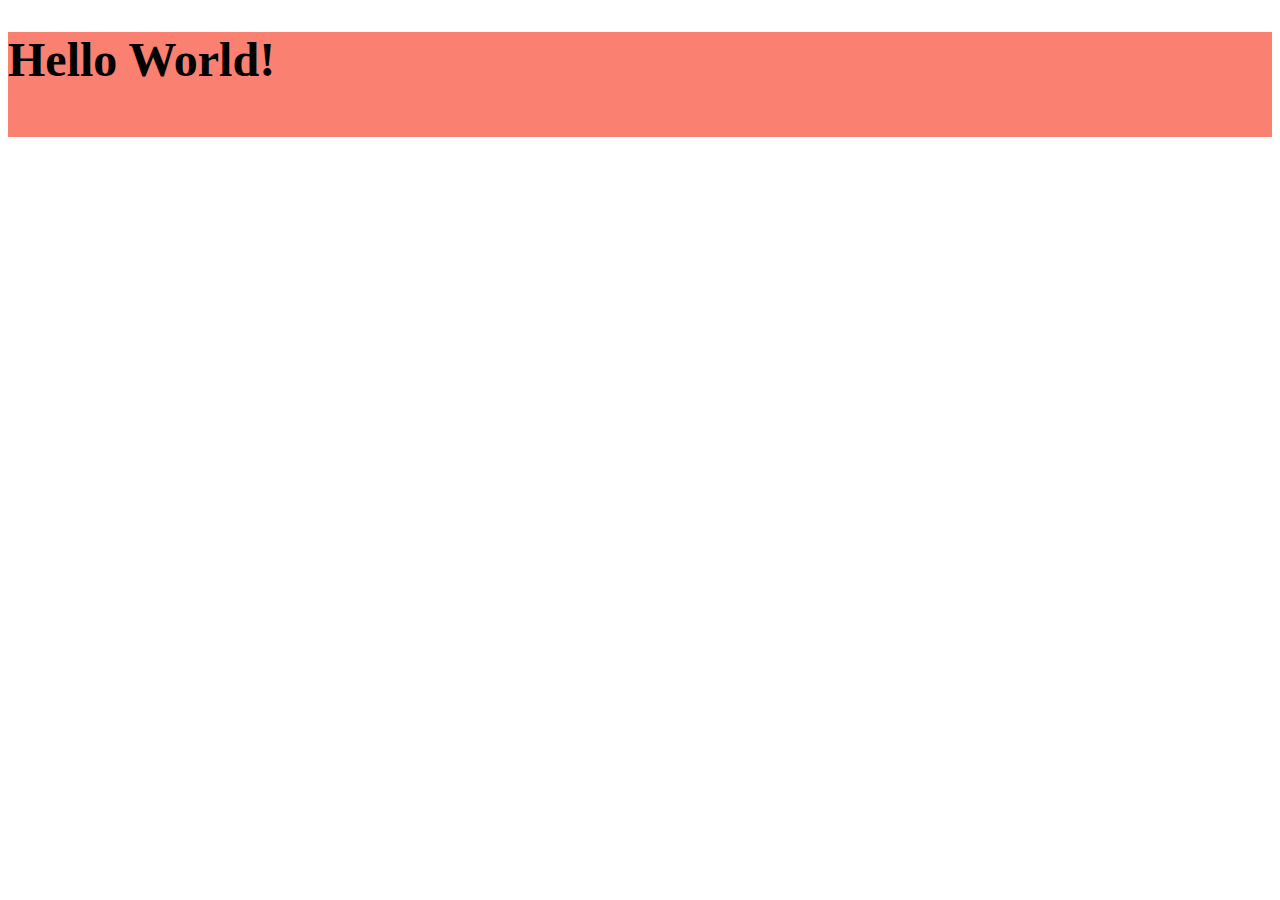
<file: 1 Apa itu SASS/index.html>
<!DOCTYPE html>
<html lang="en">
<head>
    <meta charset="UTF-8">
    <meta name="viewport" content="width=device-width, initial-scale=1.0">
    <link rel="stylesheet" href="main.css">
    <title>Coba SASS</title>
</head>
<body>
    <header>
        <h1>Hello World!</h1>
        <p>Lorem ipsum dolor sit, amet consectetur adipisicing elit. Odio voluptatibus culpa praesentium aperiam! Mollitia, libero. Quae ducimus illum cumque repudiandae.</p>
    </header>
</body>
</html>
</file>
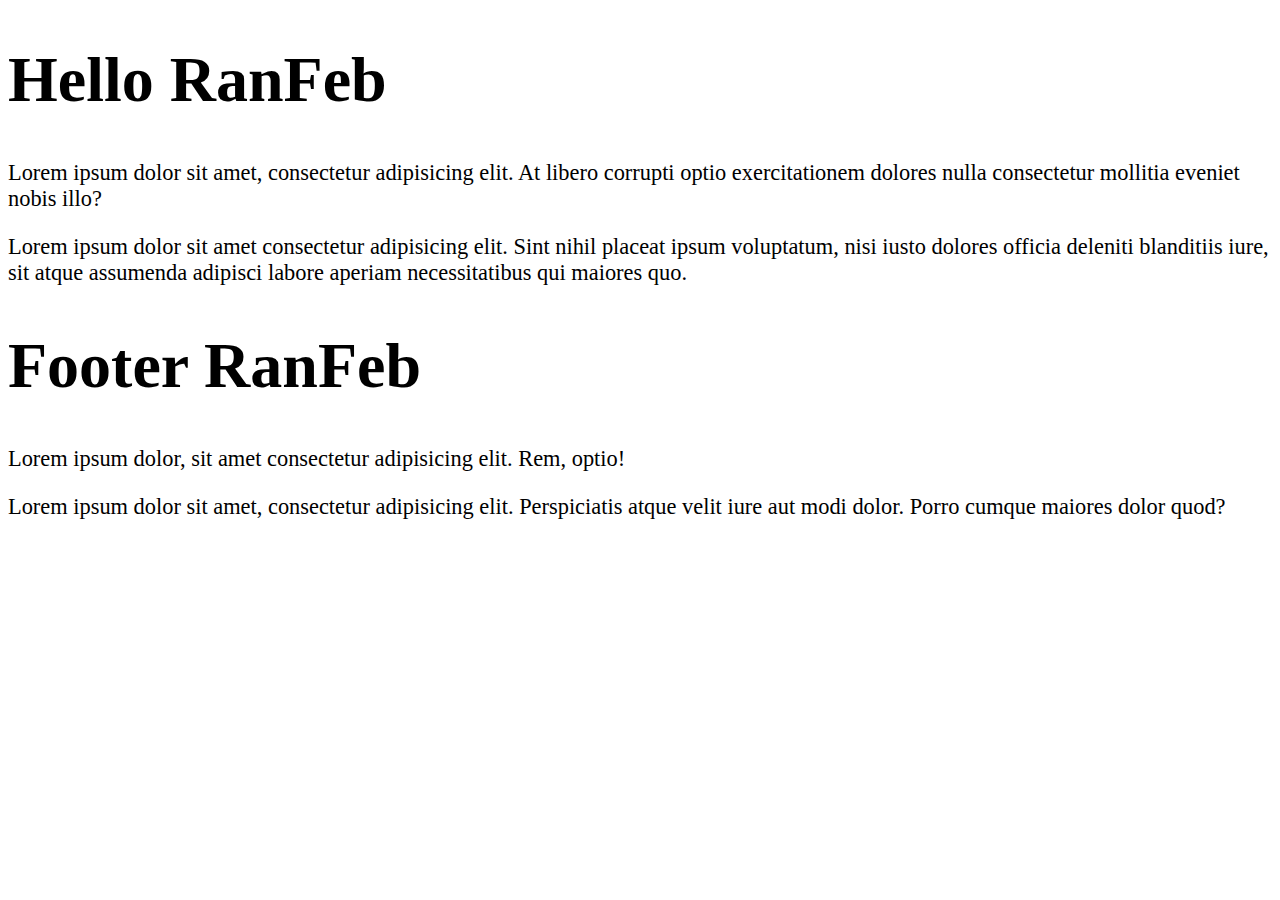
<file: 2 Nesting/index.html>
<!DOCTYPE html>
<html lang="en">
<head>
    <meta charset="UTF-8">
    <meta name="viewport" content="width=device-width, initial-scale=1.0">
    <title>Nesting</title>
    <link rel="stylesheet" href="css/main.css">
</head>
<body>
    
    <div class="container">
        <section class="main">
            <div class="main-heading">
                <h1>Hello RanFeb</h1>
            </div>
            <div class="main-paragraph">
                <p>Lorem ipsum dolor sit amet, consectetur adipisicing elit. At libero corrupti optio exercitationem dolores nulla consectetur mollitia eveniet nobis illo?</p>
                <p>Lorem ipsum dolor sit amet consectetur adipisicing elit. Sint nihil placeat ipsum voluptatum, nisi iusto dolores officia deleniti blanditiis iure, sit atque assumenda adipisci labore aperiam necessitatibus qui maiores quo.</p>
            </div>
        </section>

        <footer class="footer">
            <div class="footer-heading">
                <h1>Footer RanFeb</h1>
            </div>
            <div class="footer-paragraph">
                <p>Lorem ipsum dolor, sit amet consectetur adipisicing elit. Rem, optio!</p>
                <p>Lorem ipsum dolor sit amet, consectetur adipisicing elit. Perspiciatis atque velit iure aut modi dolor. Porro cumque maiores dolor quod?</p>
            </div>
        </footer>
    </div>

</body>
</html>
</file>
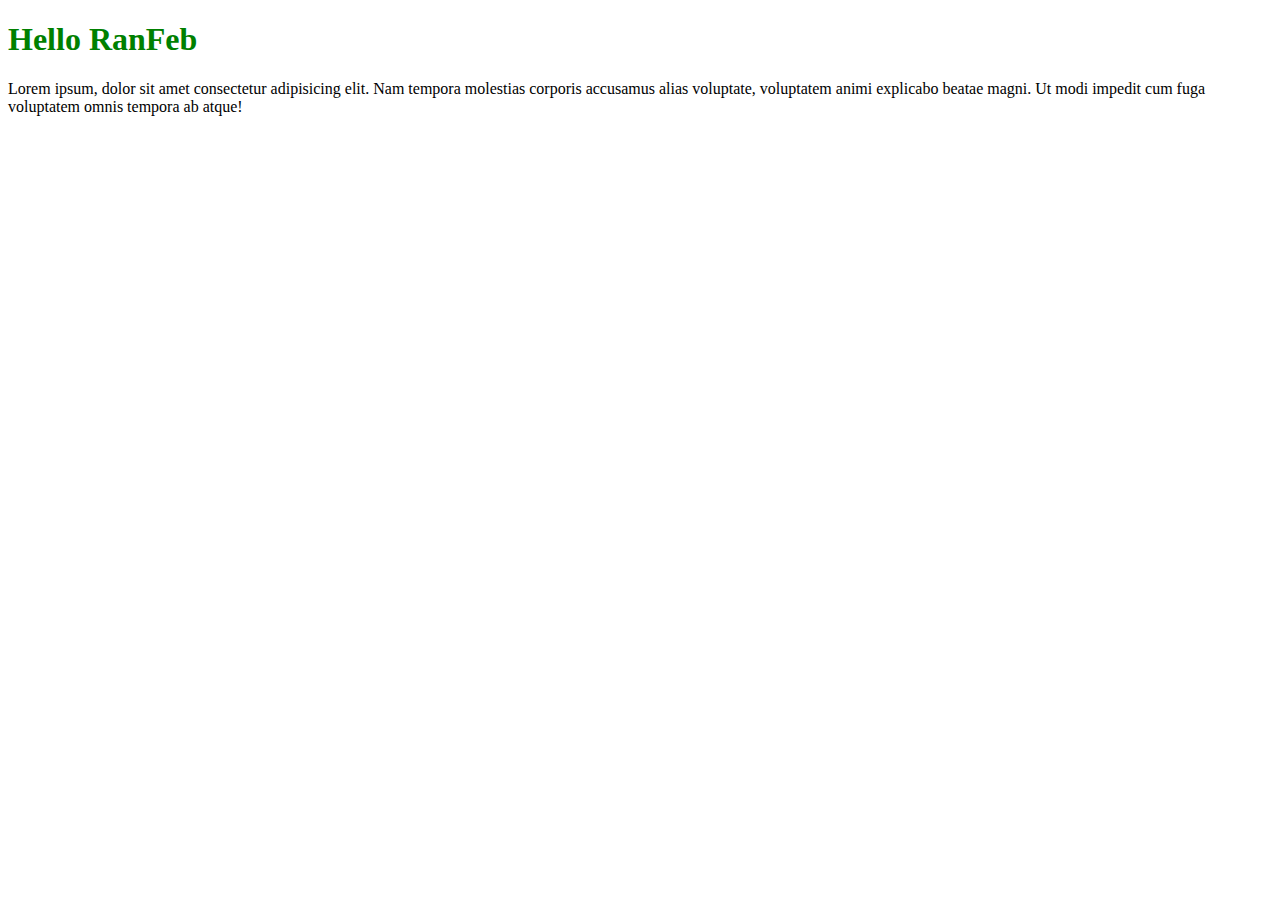
<file: 3 Variable/index.html>
<!DOCTYPE html>
<html lang="en">
<head>
    <meta charset="UTF-8">
    <meta name="viewport" content="width=device-width, initial-scale=1.0">
    <link rel="stylesheet" href="css/main.css">
    <title>SASS Variable</title>
</head>
<body>
    <div class="container">
        <div class="header">
            <h1>Hello RanFeb</h1>
            <p>Lorem ipsum, dolor sit amet consectetur adipisicing elit. Nam tempora molestias corporis accusamus alias voluptate, voluptatem animi explicabo beatae magni. Ut modi impedit cum fuga voluptatem omnis tempora ab atque!</p>
        </div>
    </div>
</body>
</html>
</file>
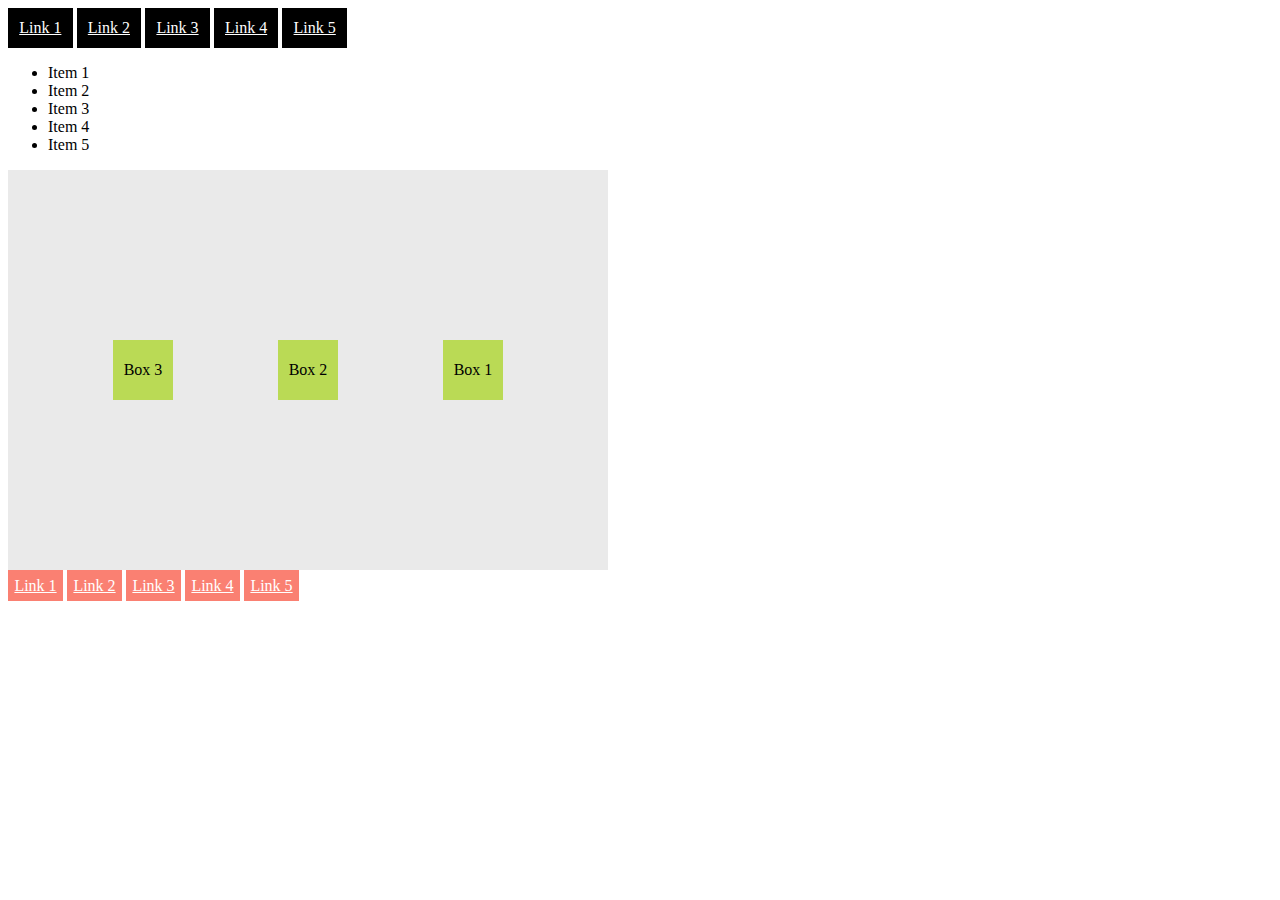
<file: 4 Mixin/index.html>
<!DOCTYPE html>
<html lang="en">
<head>
    <meta charset="UTF-8">
    <meta name="viewport" content="width=device-width, initial-scale=1.0">
    <link rel="stylesheet" href="css/main.css">
    <title>SASS Mixin</title>
</head>
<body>
    <div class="header">
        <ul>
            <li><a href="">Link 1</a></li>
            <li><a href="">Link 2</a></li>
            <li><a href="">Link 3</a></li>
            <li><a href="">Link 4</a></li>
            <li><a href="">Link 5</a></li>
        </ul>
    </div>
    <div class="main">
        <ul>
            <li>Item 1</li>
            <li>Item 2</li>
            <li>Item 3</li>
            <li>Item 4</li>
            <li>Item 5</li>
        </ul>
        <div class="container">
            <div class="box">Box 1</div>
            <div class="box">Box 2</div>
            <div class="box">Box 3</div>
        </div>
    </div>
    <div class="footer">
        <ul>
            <li><a href="">Link 1</a></li>
            <li><a href="">Link 2</a></li>
            <li><a href="">Link 3</a></li>
            <li><a href="">Link 4</a></li>
            <li><a href="">Link 5</a></li>
        </ul>
    </div>
</body>
</html>
</file>
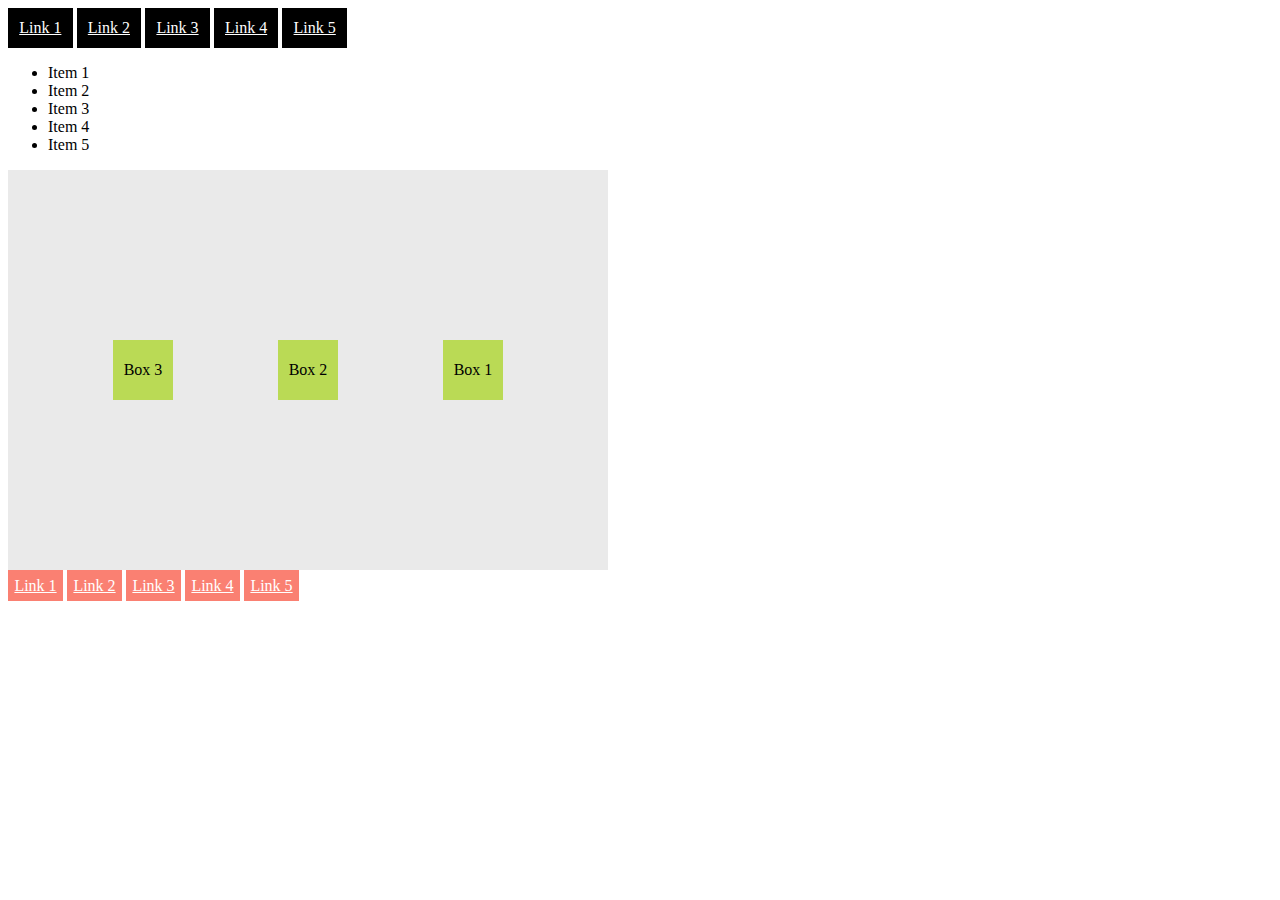
<file: 5 Modules/index.html>
<!DOCTYPE html>
<html lang="en">
<head>
    <meta charset="UTF-8">
    <meta name="viewport" content="width=device-width, initial-scale=1.0">
    <link rel="stylesheet" href="css/main.css">
    <title>SASS Modules</title>
</head>
<body>
    <div class="header">
        <ul>
            <li><a href="">Link 1</a></li>
            <li><a href="">Link 2</a></li>
            <li><a href="">Link 3</a></li>
            <li><a href="">Link 4</a></li>
            <li><a href="">Link 5</a></li>
        </ul>
    </div>
    <div class="main">
        <ul>
            <li>Item 1</li>
            <li>Item 2</li>
            <li>Item 3</li>
            <li>Item 4</li>
            <li>Item 5</li>
        </ul>
        <div class="container">
            <div class="box">Box 1</div>
            <div class="box">Box 2</div>
            <div class="box">Box 3</div>
        </div>
    </div>
    <div class="footer">
        <ul>
            <li><a href="">Link 1</a></li>
            <li><a href="">Link 2</a></li>
            <li><a href="">Link 3</a></li>
            <li><a href="">Link 4</a></li>
            <li><a href="">Link 5</a></li>
        </ul>
    </div>
</body>
</html>
</file>
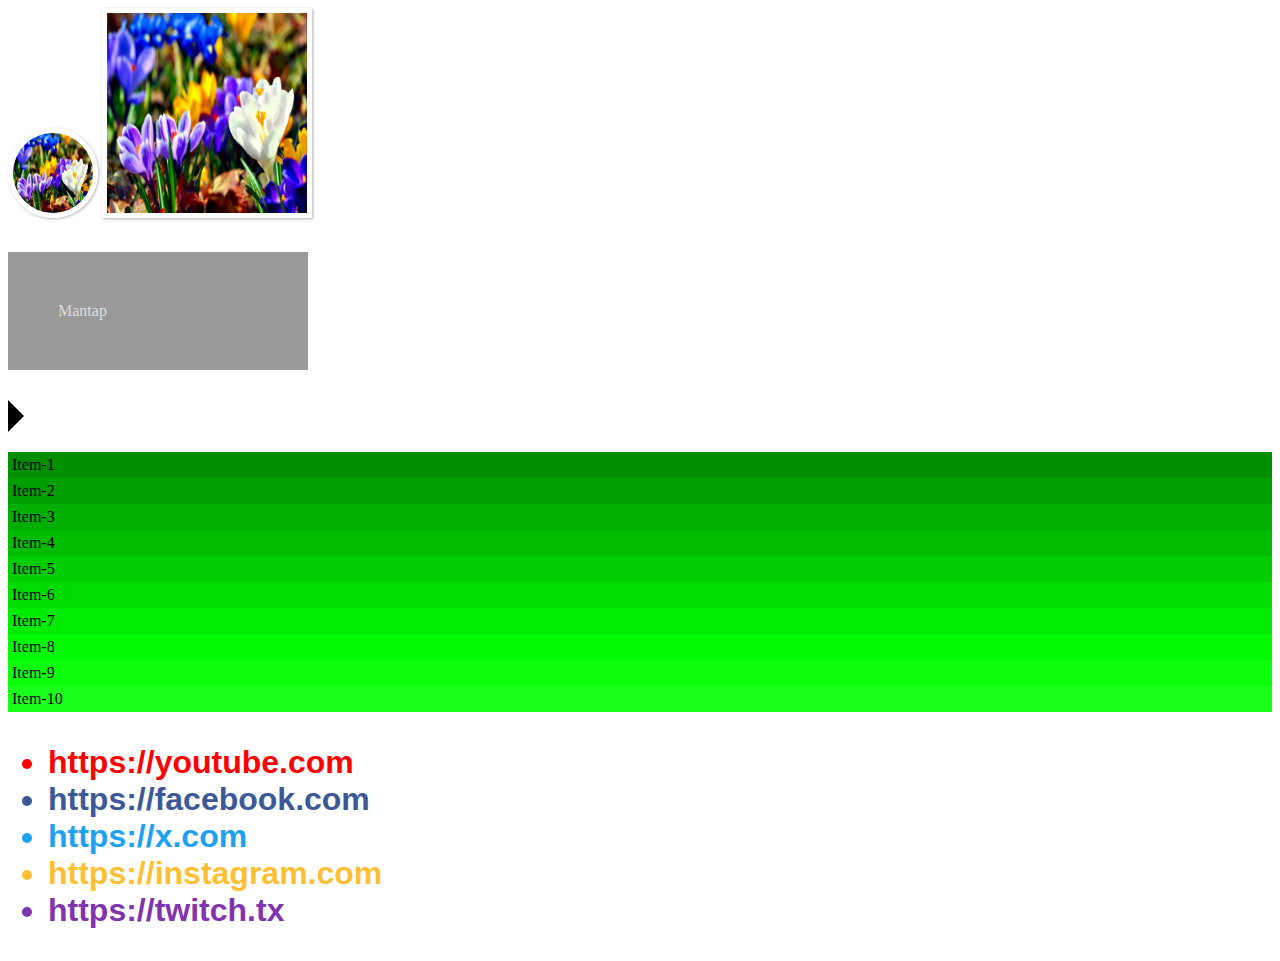
<file: 6 Flow Control/index.html>
<!DOCTYPE html>
<html lang="en">
<head>
    <meta charset="UTF-8">
    <meta name="viewport" content="width=device-width, initial-scale=1.0">
    <link rel="stylesheet" href="css/main.css">
    <title>Flow Control</title>
</head>
<body>
    <img src="img/1.jpg" class="circle-profile" alt="Randi Febriadi">
    <img src="img/1.jpg" class="square-profile" alt="Randi Febriadi">
    <nav class="nav">Mantap</nav>

    <div class="right"></div>

    <ul class="gradient">
        <li>Item-1</li>
        <li>Item-2</li>
        <li>Item-3</li>
        <li>Item-4</li>
        <li>Item-5</li>
        <li>Item-6</li>
        <li>Item-7</li>
        <li>Item-8</li>
        <li>Item-9</li>
        <li>Item-10</li>
    </ul>

    <ul class="socials">
        <li class="youtube">https://youtube.com</li>
        <li class="facebook">https://facebook.com</li>
        <li class="twitter">https://x.com</li>
        <li class="instagram">https://instagram.com</li>
        <li class="twitch">https://twitch.tx</li>
    </ul>
</body>
</html>
</file>
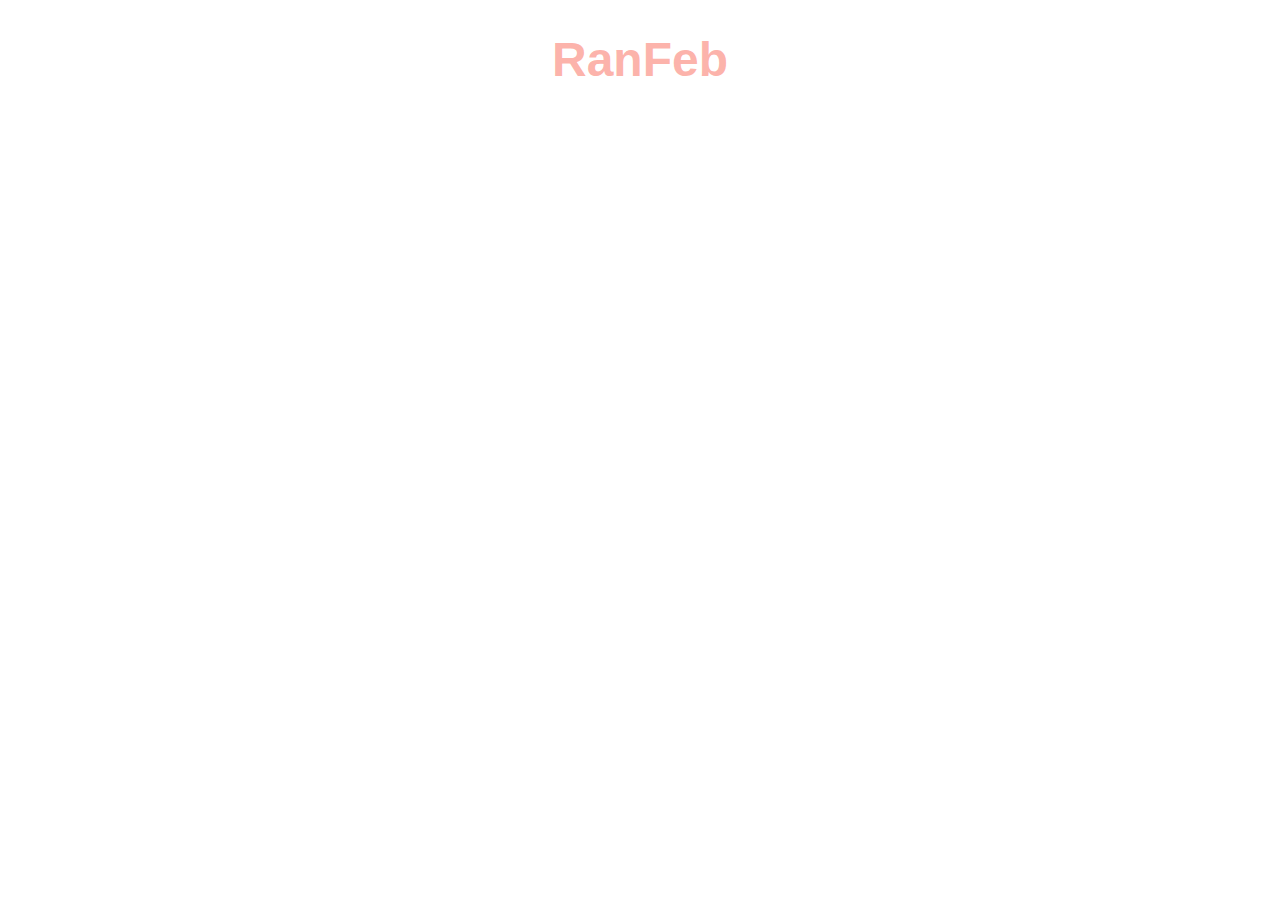
<file: 7 Built-In Modules/index.html>
<!DOCTYPE html>
<html lang="en">
<head>
    <meta charset="UTF-8">
    <meta name="viewport" content="width=device-width, initial-scale=1.0">
    <link rel="stylesheet" href="css/main.css">
    <title>Built-In Function / Modules</title>
</head>
<body>
    <h1>RanFeb</h1>
</body>
</html>
</file>
<file: 1 Apa itu SASS/main.css>
header {
  background-color: salmon;
}
header h1 {
  font-size: 3rem;
}
header p {
  color: salmon;
}/*# sourceMappingURL=main.css.map */
</file>
<file: 2 Nesting/css/main.css>
.main .main-heading {
  font-size: 2em;
}
.main .main-paragraph {
  font-size: 1.4em;
}

.footer .footer-heading {
  font-size: 2em;
}
.footer .footer-paragraph {
  font-size: 1.4em;
}/*# sourceMappingURL=main.css.map */
</file>
<file: 3 Variable/css/main.css>
h1 {
  color: green;
}/*# sourceMappingURL=main.css.map */
</file>
<file: 4 Mixin/css/main.css>
.header ul {
  margin: 0;
  padding: 0;
  list-style: none;
}
.header ul li {
  display: inline-block;
}
.header ul li {
  background-color: black;
  padding: 0.7em;
}
.header ul li a {
  color: #fff;
}

.footer ul {
  margin: 0;
  padding: 0;
  list-style: none;
}
.footer ul li {
  display: inline-block;
}
.footer ul li {
  padding: 0.4em;
  background-color: salmon;
}
.footer ul li a {
  color: #fff;
}

.container {
  display: flex;
  justify-content: space-evenly;
  align-items: center;
  flex-direction: row-reverse;
  width: 600px;
  height: 400px;
  background-color: #eaeaea;
}
.container .box {
  width: 60px;
  height: 60px;
  background-color: #bada55;
  text-align: center;
  line-height: 60px;
}/*# sourceMappingURL=main.css.map */
</file>
<file: 5 Modules/css/main.css>
.header ul {
  margin: 0;
  padding: 0;
  list-style: none;
}
.header ul li {
  display: inline-block;
}
.header ul li {
  background-color: black;
  padding: 0.7em;
}
.header ul li a {
  color: #fff;
}

.container {
  display: flex;
  justify-content: space-evenly;
  align-items: center;
  flex-direction: row-reverse;
  width: 600px;
  height: 400px;
  background-color: #eaeaea;
}
.container .box {
  width: 60px;
  height: 60px;
  background-color: #bada55;
  text-align: center;
  line-height: 60px;
}

.footer ul {
  margin: 0;
  padding: 0;
  list-style: none;
}
.footer ul li {
  display: inline-block;
}
.footer ul li {
  padding: 0.4em;
  background-color: salmon;
}
.footer ul li a {
  color: #fff;
}

/*# sourceMappingURL=main.css.map */
</file>
<file: 6 Flow Control/css/main.css>
.square-profile {
  width: 200px;
  height: 200px;
  border: 5px solid white;
  box-shadow: 1px 1px 3px rgba(0, 0, 0, 0.3);
}

.circle-profile {
  width: 80px;
  height: 80px;
  border: 5px solid white;
  box-shadow: 1px 1px 3px rgba(0, 0, 0, 0.3);
  border-radius: 50%;
}

.nav {
  background-color: #999;
  color: #ddd;
  width: 200px;
  padding: 50px;
  margin: 30px 0;
}

.right {
  width: 0;
  height: 0;
  background-color: transparent;
  border-color: transparent;
  border-style: solid;
  border-width: 1em;
  border-left-color: black;
}

.gradient {
  margin: 20px 0;
  padding: 0;
  list-style: none;
}
.gradient li:nth-child(1) {
  padding: 4px;
  background-color: #008f00;
}
.gradient li:nth-child(2) {
  padding: 4px;
  background-color: #009f00;
}
.gradient li:nth-child(3) {
  padding: 4px;
  background-color: #00ae00;
}
.gradient li:nth-child(4) {
  padding: 4px;
  background-color: #00bd00;
}
.gradient li:nth-child(5) {
  padding: 4px;
  background-color: #00cd00;
}
.gradient li:nth-child(6) {
  padding: 4px;
  background-color: #00dc00;
}
.gradient li:nth-child(7) {
  padding: 4px;
  background-color: #00eb00;
}
.gradient li:nth-child(8) {
  padding: 4px;
  background-color: #00fa00;
}
.gradient li:nth-child(9) {
  padding: 4px;
  background-color: #0bff0b;
}
.gradient li:nth-child(10) {
  padding: 4px;
  background-color: #1aff1a;
}

.socials {
  font-size: 2em;
  font-family: Arial, Helvetica, sans-serif;
  font-weight: bold;
}
.socials .youtube {
  color: #ff0000;
}
.socials .facebook {
  color: #3b5998;
}
.socials .twitter {
  color: #1da1f2;
}
.socials .instagram {
  color: #ffbf34;
}
.socials .twitch {
  color: #8134af;
}/*# sourceMappingURL=main.css.map */
</file>
<file: 7 Built-In Modules/css/main.css>
h1 {
  color: #fa8072;
  font-family: Arial, Helvetica, sans-serif;
  font-size: 3em;
  text-align: center;
}

/* adjust-color($color,
$red: null, $green: null, $blue: null,
$hue: null, $saturation: null, $lightness: null,
$whiteness: null, $blackness: null,
$alpha: null)
*/
h1 {
  color: rgba(250, 128, 114, 0.6);
}/*# sourceMappingURL=main.css.map */
</file>
